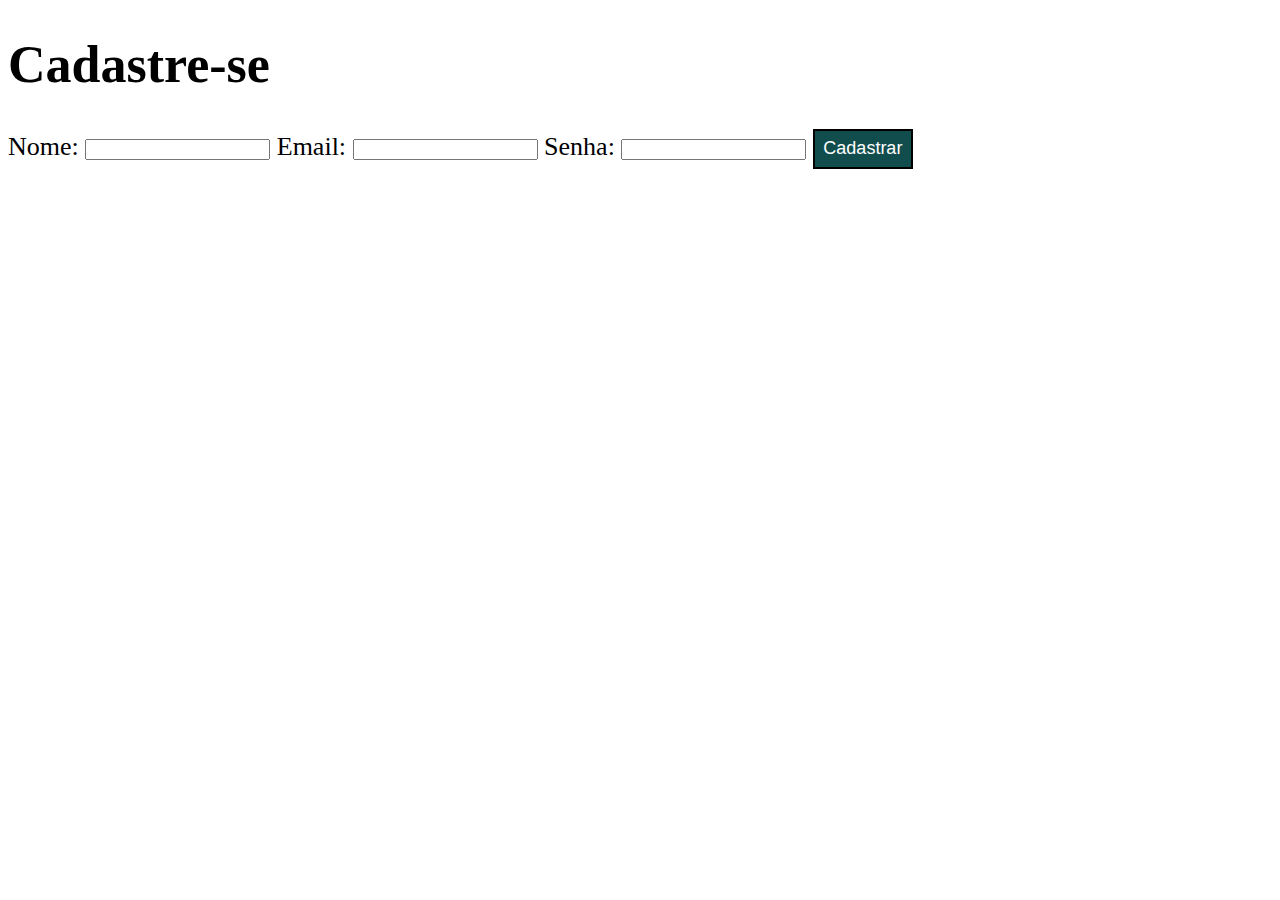
<file: cadastro.html>
<!DOCTYPE html>
<html lang="pt-br">
  <head>
    <meta charset="UTF-8" />
    <meta name="viewport" content="width=device-width, initial-scale=1.0" />
    <link rel="stylesheet" href="inicial.css" />
    <title>Cadastro</title>
  </head>
  <body>
    <div class="container">
      <h1>Cadastre-se</h1>
      <form action="processa_cadastro.php" method="POST">
        <label for="nome">Nome:</label>
        <input type="text" id="nome" name="nome" required />

        <label for="email">Email:</label>
        <input type="email" id="email" name="email" required />

        <label for="senha">Senha:</label>
        <input type="password" id="senha" name="senha" required />

        <button type="submit">Cadastrar</button>
      </form>
    </div>
  </body>
</html>
</file>
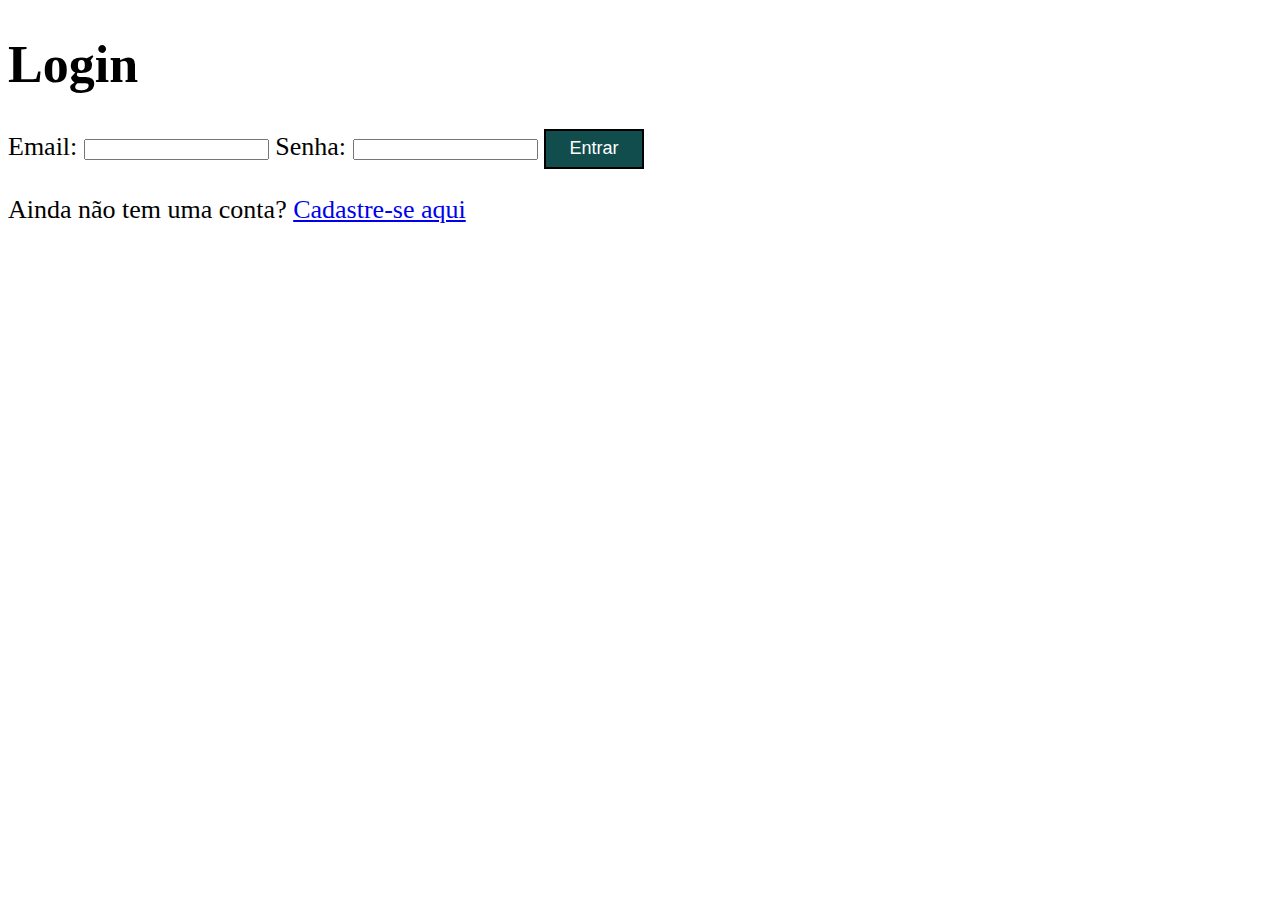
<file: logui.html>
<!DOCTYPE html>
<html lang="pt-br">
  <head>
    <meta charset="UTF-8" />
    <meta name="viewport" content="width=device-width, initial-scale=1.0" />
    <link rel="stylesheet" href="inicial.css" />
    <title>Login</title>
  </head>
  <body>
    <div class="container">
      <h1>Login</h1>
      <form action="processa_login.php" method="POST">
        <label for="email">Email:</label>
        <input type="email" id="email" name="email" required />

        <label for="senha">Senha:</label>
        <input type="password" id="senha" name="senha" required />

        <button type="submit">Entrar</button>
      </form>
      <p>
        Ainda não tem uma conta? <a href="cadastro.html">Cadastre-se aqui</a>
      </p>
    </div>
  </body>
</html>
</file>
<file: inicial.css>
body {
  background-color: white;
  font-size: 26px;
}

/* Estilo do botão com contorno preto */
button[type="submit"] {
  width: 100px;
  height: 40px;
  font-size: 18px;
  border: 2px solid black; /* Adiciona um contorno preto de 2px */
  color: white;
  background-color: #114d4d;
  cursor: pointer;
}

/* Quando o cursor está sobre o botão */
button[type="submit"]:hover {
  background-color: #0e0036;
}
</file>
